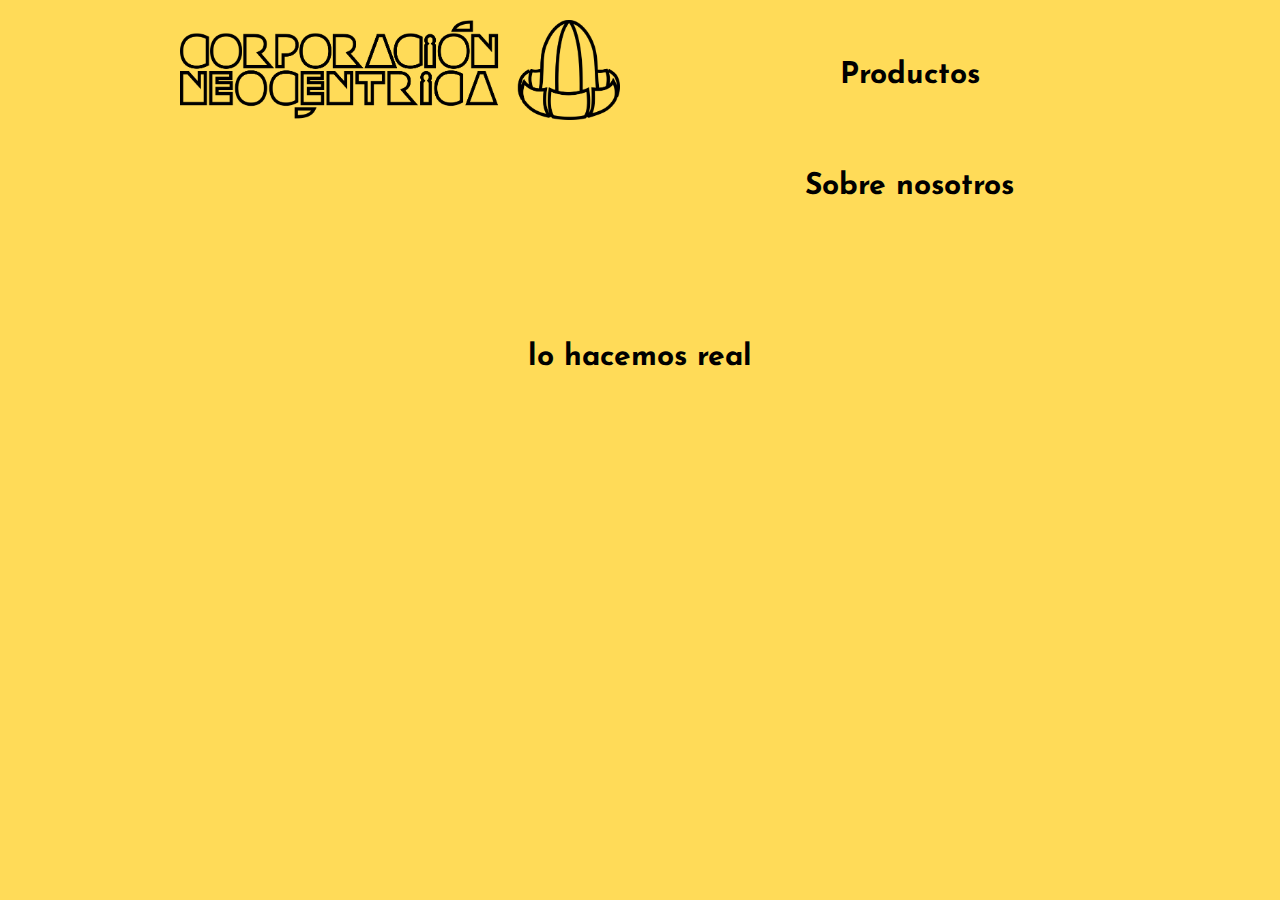
<file: index.html>
<!DOCTYPE html>
<html lang="es">
<head>
    <title>corporación neocéntrica</title>
    <meta name="description" content="lo hacemos real">
    <meta name="viewport" content="width=device-width, user-scalable=no">
    <link rel="stylesheet" type="text/css" href="style.css">
    <link rel="shortcut icon" type="image/png" href="img/favco.png">
    <link rel="stylesheet" href="iconos.css">
    <link rel="preconnect" href="https://fonts.googleapis.com">
    <link rel="preconnect" href="https://fonts.gstatic.com" crossorigin>
    <link href="https://fonts.googleapis.com/css2?family=Josefin+Sans&display=swap" rel="stylesheet">
</head>
<body>
    <header>
        <img src="img/newneo.png">   
        <button id="openbtn" onclick="openNav()"><div class="w"></div><div class="w"></div></button>
        <div class="topnav" id="myTopnav">
            <button onclick="med()"><h1>Productos</h1></button>
            <button onclick="abo()"><h1>Sobre nosotros</h1></button> 
        </div>
        
        <div id="mySidepanel" class="sidepanel">
            <p><button onclick="med(), closeNav()"><h1>Productos</h1></button></p>
            <p><button onclick="abo(), closeNav()"><h1>Sobre nosotros</h1></button></p>
            <button class="closebtn" onclick="closeNav()"><h1>&times;</h1></button> 
        </div>
    </header>

    <div id="lem"><h1>lo hacemos real</h1></div>

    <div id="med">
            <div class="bra"><h2>para ver</h2><h1><a href="https://neocentrica.github.io/cinesmofilms/">cinesmo films</a></h1><h2>películas aún no hechas</h2></div>
            <div class="bra"><h2>para enterarse</h2><h1><a href="https://revistaanalema.wordpress.com/">revista analema</a></h1><h2>sobre un sinfín de cosas</h2></div>
            <div class="bra"><h2>para vestir</h2><h1><a href="https://neocentrica.github.io/fakecursing/">#@%*&!</a></h1><h2>nadie nos usa, a todos les gusta</h2></div>
            <div class="bra"><h2>para comer</h2><h1><a href="https://neocentrica.github.io/topopizza/">topo pizza</a></h1><h2>a luca</h2></div>
            <div class="bra"><h2>para facilitar</h2><h1><a href="https://neocentrica.github.io/maquinassimples/">máquinas simples</a></h1><h2>soluciones ingeniosas</h2></div>
            <div class="bra"><h2>para jugar</h2><h1><a href="https://neocentrica.github.io/interactiverib/">interac_</br>tive rib</a></h1><h2>ni con el último termina</h2></div>
            <div class="bra"><h2>para escuchar</h2><h1><a href="https://neocentrica.github.io/maplab/">map lab.</a></h1><h2>no sound, only noise</h2></div>
            <a class="pre" onclick="arr(-1)">&#10094;</a><a class="pos" onclick="arr(1)">&#10095;</a>
    </div>

    <div id="abo">
        <button onclick="who()"><h1>Quiénes somos</h1></button><div id="who"><h2>La corporación es una empresa de capital inversión que opera en Colombia con poca trayectoria pero una gran proyección al impulso de nuevos pequeños emprendimientos.<p>Puede escribirnos al correo electrónico neocentrica@gmail.com</p></h2></div><br>
        <button onclick="que()"><h1>Misión</h1></button><div id="que"><h2>Nos proponemos impulsar proyectos para sostener un ciclo de inversión cuando los ya iniciados generen nuevos recursos para poner a disposicíon.</h2></div><br>
        <button onclick="vis()"><h1>Visión</h1></button><div id="vis"><h2>Queremos ser referentes en el incentivo de propuestas creativas en el territorio.</h2></div><br>
        <button onclick="val()"><h1>Valores</h1></button><div id="val"><h2>Nihilismo<br>Entropía<br>Omnidireccional</h2></div>  
    </div>

    
      
<script src="script.js"></script>
</body>
</html>
</file>
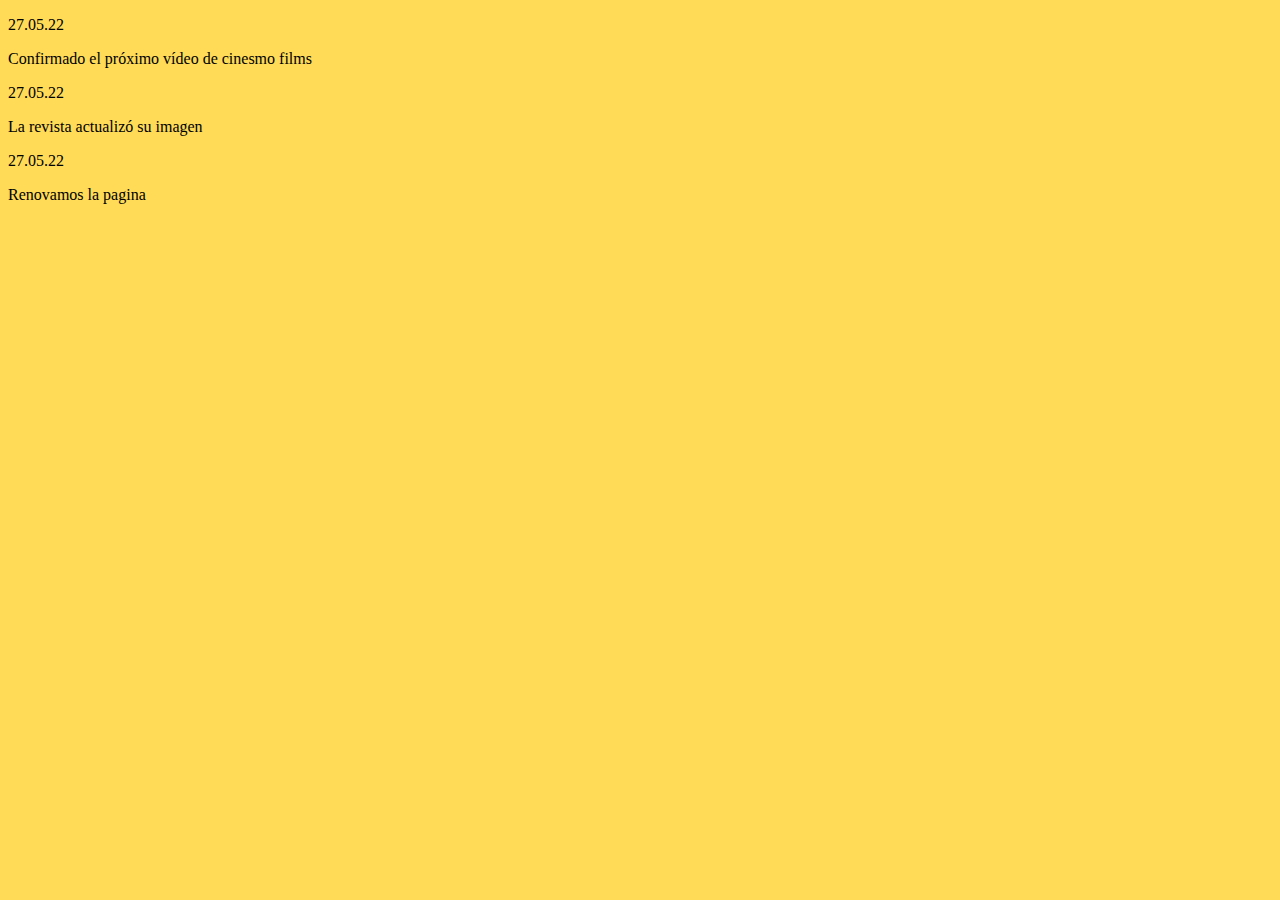
<file: historico/index.html>
<!DOCTYPE html>
<html lang="es-Es">
    <head>
        <title>historico</title>
        <link rel="stylesheet" type="text/css" href="estilo.css">
        <meta name="viewport" content="width=device-width, user-scalable=no">
    </head>
    <body>
        <div class="uno"><p class="date">27.05.22</p><p class="noti">Confirmado el próximo vídeo de cinesmo films</p></div>
        <div class="uno"><p class="date">27.05.22</p><p class="noti">La revista actualizó su imagen</p></div>
        <div class="uno"><p class="date">27.05.22</p><p class="noti">Renovamos la pagina</p></div>
    </body>

</html>
</file>
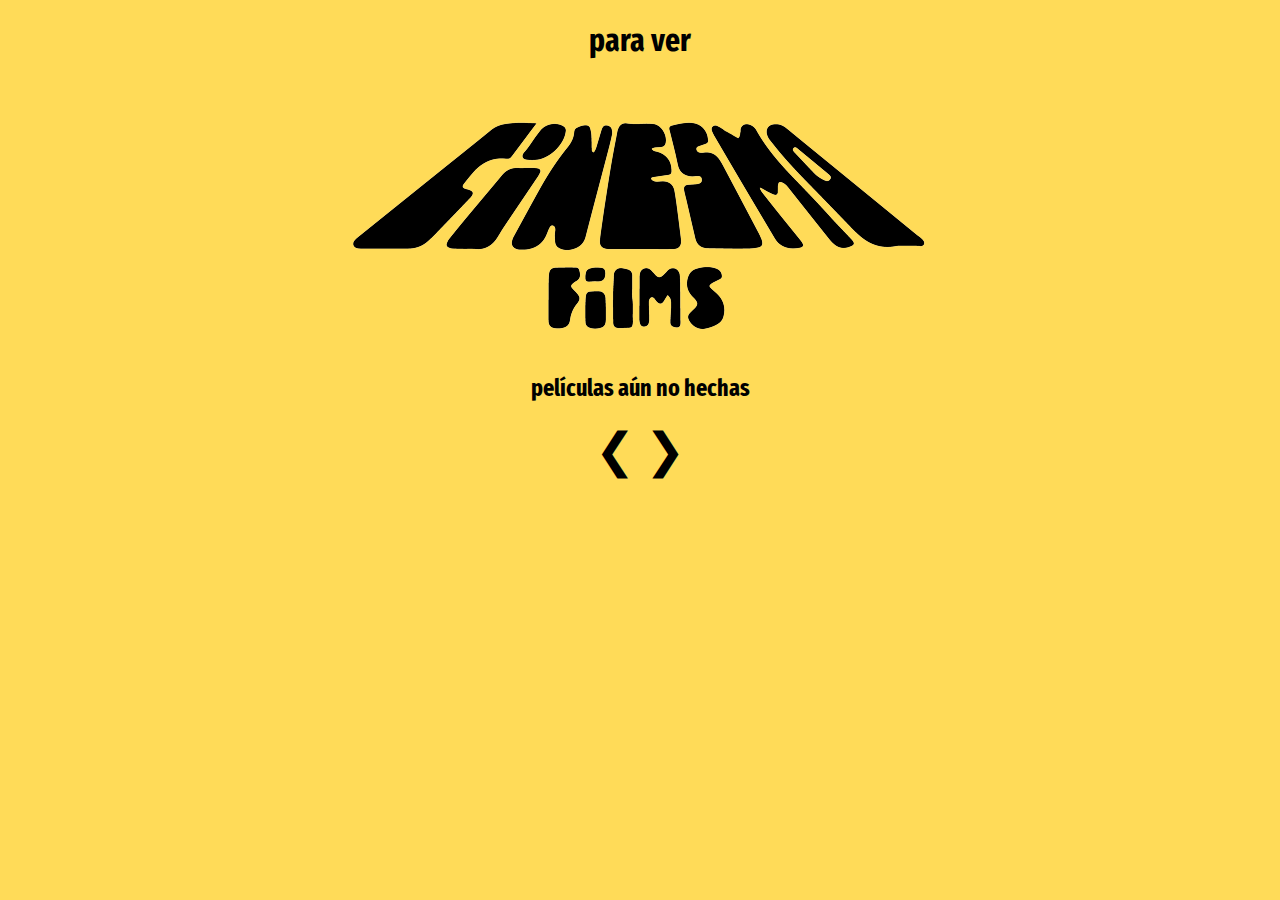
<file: media/index.html>
<!DOCTYPE html>
<html lang="es">
<head>
    <title>neomedia</title>
    <meta charset="utf-8">
    <meta name="viewport" content="width=device-width, user-scalable=no">
    <meta name="description" content="mediacentrica">
    <link rel="shortcut icon" type="image/png" href="img/favco.png">
    <link rel="stylesheet" type="text/css" href="estilo.css">
    <link rel="preconnect" href="https://fonts.googleapis.com">
    <link rel="preconnect" href="https://fonts.gstatic.com" crossorigin>
    <link href="https://fonts.googleapis.com/css2?family=Fira+Sans+Extra+Condensed&display=swap" rel="stylesheet"> 
</head>
<body>
   <main>
       <div class="bra"><h1>para ver</h1></br><a href="https://neocentrica.github.io/cinesmofilms/"><img src="img/cin.png" alt="cinesmo films"></a></br><h2>películas aún no hechas</h2></div>
       <div class="bra"><h1>para enterarse</h1></br><a href="https://revistaanalema.wordpress.com/"><img src="img/rev.png" alt="revista analema"></a></br><h2>sobre un sinfín de cosas</h2></div>
       <div class="bra"><h1>para vestir</h1></br><a href="https://neocentrica.github.io/mortajas"><img src="img/mor.png" alt="mortajas"></a></br><h2>nadie nos usa, a todos les gusta</h2></div>
       <div class="bra"><h1>para comer</h1></br><a href="https://neocentrica.github.io/topopizza/"><img src="img/top.png" alt="topopizza"></a></br><h2>a luca</h2></div>
       <div class="bra"><h1>para facilitar</h1></br><a href="https://neocentrica.github.io/maquinassimples/"><img src="img/maq.png" alt="maquinas simples"></a></br><h2>soluciones ingeniosas</h2></div>
       <div class="bra"><h1>para jugar</h1></br><a href="https://neocentrica.github.io/interactiverib/"><img src="img/rib.png" alt="interactive rib"></a></br><h2>ni con el último termina</h2></div>
    </main>
    <nav>
        <a class="pre" onclick="arr(-1)">&#10094;</a>
        <a class="pos" onclick="arr(1)">&#10095;</a>
    </nav>

<script src="bra.js">
</script>

</body>
</html>
</file>
<file: style.css>
body{ background-color: #FFDB58 ; font-family: 'Josefin Sans', sans-serif; margin: 0 auto; text-align: center; width: 75%;}

a{color: black; font-size: 48px;}
h1 {font-size: 30px; margin: 10px;}
h2 {font-size: 26px; margin: 5px;}

 .w{
    width: 35px;
    height: 5px;
    background-color: black;
    margin: 6px 0; 
  }

  button {background-color:#FFDB58;  color: black; border: none; cursor: pointer; font-family: 'Josefin Sans', sans-serif; font-size: 30px;}
  
  header {display: flex; box-sizing: border-box; padding: 20px; margin-bottom: 80px; justify-content: center;}


 .sidepanel {display: none;}
 
#openbtn {display: none;}

.topnav button {box-sizing: border-box; padding: 30px; margin-left: 100px;
}
.sidepanel button {box-sizing: border-box; color: #FFDB58; background-color: #111;}

#med, #abo {display: none;}

.pre, .pos { cursor: default; box-sizing: border-box; padding: 20px; cursor: pointer;}



img  {height: 100px;}

  

#who {display: none;}
#que {display: none;}
#vis {display: none;}
#val {display: none;}

@media screen and (max-width: 600px) {body {width: 100%;}
    img {width: 99%; height: auto;}
    header{display: block;}
    .topnav{display: none;}
    .sidepanel {display: block; height: 250px; /* Specify a height */
        width: 0; /* 0 width - change this with JavaScript */
        position: fixed; /* Stay in place */
        z-index: 1; /* Stay on top */
        top: 0;
        left: 0;
        background-color: #111; /* Black*/
        overflow-x: hidden; /* Disable horizontal scroll */
        padding-top: 60px; /* Place content 60px from the top */
        transition: 0.5s; /* 0.5 second transition effect to slide in the sidepanel */}
    #openbtn{display: block; margin-top: 40px;}
}
</file>
<file: iconos.css>
@font-face {
  font-family: 'icomoon';
  src:  url('fonts/icomoon.eot?frr3rx');
  src:  url('fonts/icomoon.eot?frr3rx#iefix') format('embedded-opentype'),
    url('fonts/icomoon.ttf?frr3rx') format('truetype'),
    url('fonts/icomoon.woff?frr3rx') format('woff'),
    url('fonts/icomoon.svg?frr3rx#icomoon') format('svg');
  font-weight: normal;
  font-style: normal;
  font-display: block;
}

[class^="icon-"], [class*=" icon-"] {
  /* use !important to prevent issues with browser extensions that change fonts */
  font-family: 'icomoon' !important;
  speak: never;
  font-style: normal;
  font-weight: normal;
  font-variant: normal;
  text-transform: none;
  line-height: 1;

  /* Better Font Rendering =========== */
  -webkit-font-smoothing: antialiased;
  -moz-osx-font-smoothing: grayscale;
}

.icon-derecha:before {
  content: "\e901";
}
.icon-izquierda:before {
  content: "\e902";
}
</file>
<file: historico/estilo.css>
body{background-color: #FFDB58;}
</file>
<file: media/estilo.css>
body {background-color: #FFDB58; margin: 0 auto; text-align: center; font-family: 'Fira Sans Extra Condensed', sans-serif;}
nav {color: black; cursor: default; font-size: 3em;}


@media screen and (max-width: 900px){ 
    img{width: 98%;}
}
</file>
